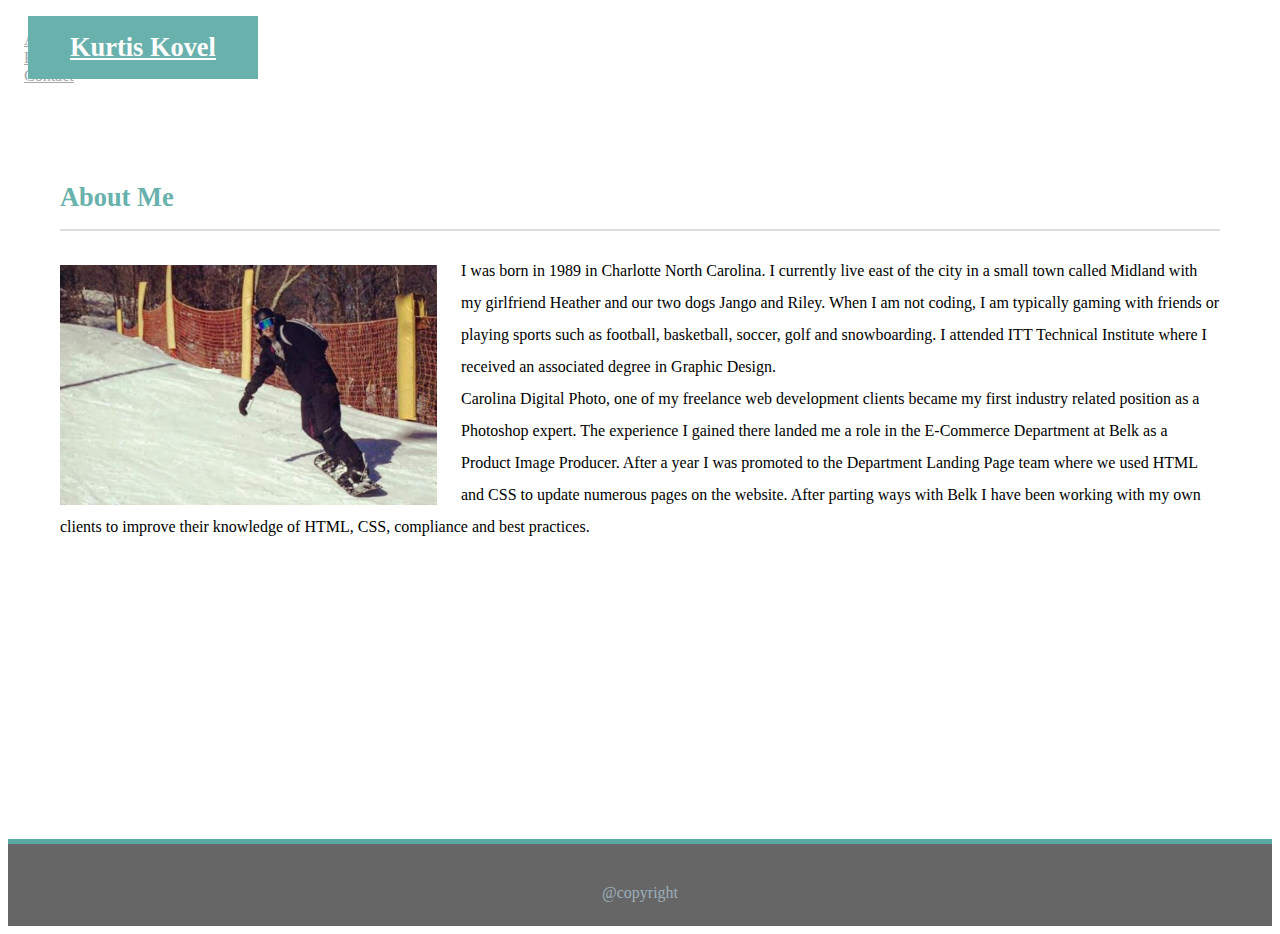
<file: index.html>
<!DOCTYPE html>
<html lang="en">
<head>
    <meta charset="UTF-8">
    <meta name="viewport" content="width=device-width, initial-scale=1.0">
    <meta http-equiv="X-UA-Compatible" content="ie=edge">
    <title>Kurtis Kovel Portfolio</title>
    <link rel="stylesheet" href="https://stackpath.bootstrapcdn.com/bootstrap/4.1.3/css/bootstrap.min.css" integrity="sha384-MCw98/SFnGE8fJT3GXwEOngsV7Zt27NXFoaoApmYm81iuXoPkFOJwJ8ERdknLPMO" crossorigin="anonymous">   
    <link rel="stylesheet" href="assets/css/style.css"> 
</head>
<body>
    <nav>
        <div class="brand-name">
            <a href="index.html">Kurtis Kovel</a>
        </div>
        <ul class="nav navigation-list">
            <li class="nav-item ">
              <a class="nav-link active border-right" href="index.html">About</a>
            </li>
            <li class="nav-item ">
              <a class="nav-link border-right" href="portfolio.html">Portfolio</a>
            </li>
            <li class="nav-item">
              <a class="nav-link" href="contact.html">Contact</a>
            </li>
        </ul>
    </nav>
    <main class="wrapper clearfix">
        <h1>About Me</h1>
        <img class="profile-image" src="assets/Images/kk-profile.jpg" alt="Kurtis Kovel Snowboarding">
        <p>I was born in 1989 in Charlotte North Carolina. I currently live east of the city in a small town called Midland with my girlfriend Heather and our two dogs Jango and Riley. When I am not coding, I am typically gaming with friends or playing sports such as football, basketball, soccer, golf and snowboarding. I attended ITT Technical Institute where I received an associated degree in Graphic Design. <br>Carolina Digital Photo, one of my freelance web development clients became my first industry related position as a Photoshop expert. The experience I gained there landed me a role in the E-Commerce Department at Belk as a Product Image Producer. After a year I was promoted to the Department Landing Page team where we used HTML and CSS to update numerous pages on the website. After parting ways with Belk I have been working with my own clients to improve their knowledge of HTML, CSS, compliance and best practices.</p> 
    </main>
    <footer>
      <p>@copyright</p>  
    </footer>
</body>
<script src="https://code.jquery.com/jquery-3.3.1.slim.min.js" integrity="sha384-q8i/X+965DzO0rT7abK41JStQIAqVgRVzpbzo5smXKp4YfRvH+8abtTE1Pi6jizo" crossorigin="anonymous"></script>
<script src="https://cdnjs.cloudflare.com/ajax/libs/popper.js/1.14.3/umd/popper.min.js" integrity="sha384-ZMP7rVo3mIykV+2+9J3UJ46jBk0WLaUAdn689aCwoqbBJiSnjAK/l8WvCWPIPm49" crossorigin="anonymous"></script>
<script src="https://stackpath.bootstrapcdn.com/bootstrap/4.1.3/js/bootstrap.min.js" integrity="sha384-ChfqqxuZUCnJSK3+MXmPNIyE6ZbWh2IMqE241rYiqJxyMiZ6OW/JmZQ5stwEULTy" crossorigin="anonymous"></script>

</html>
</file>
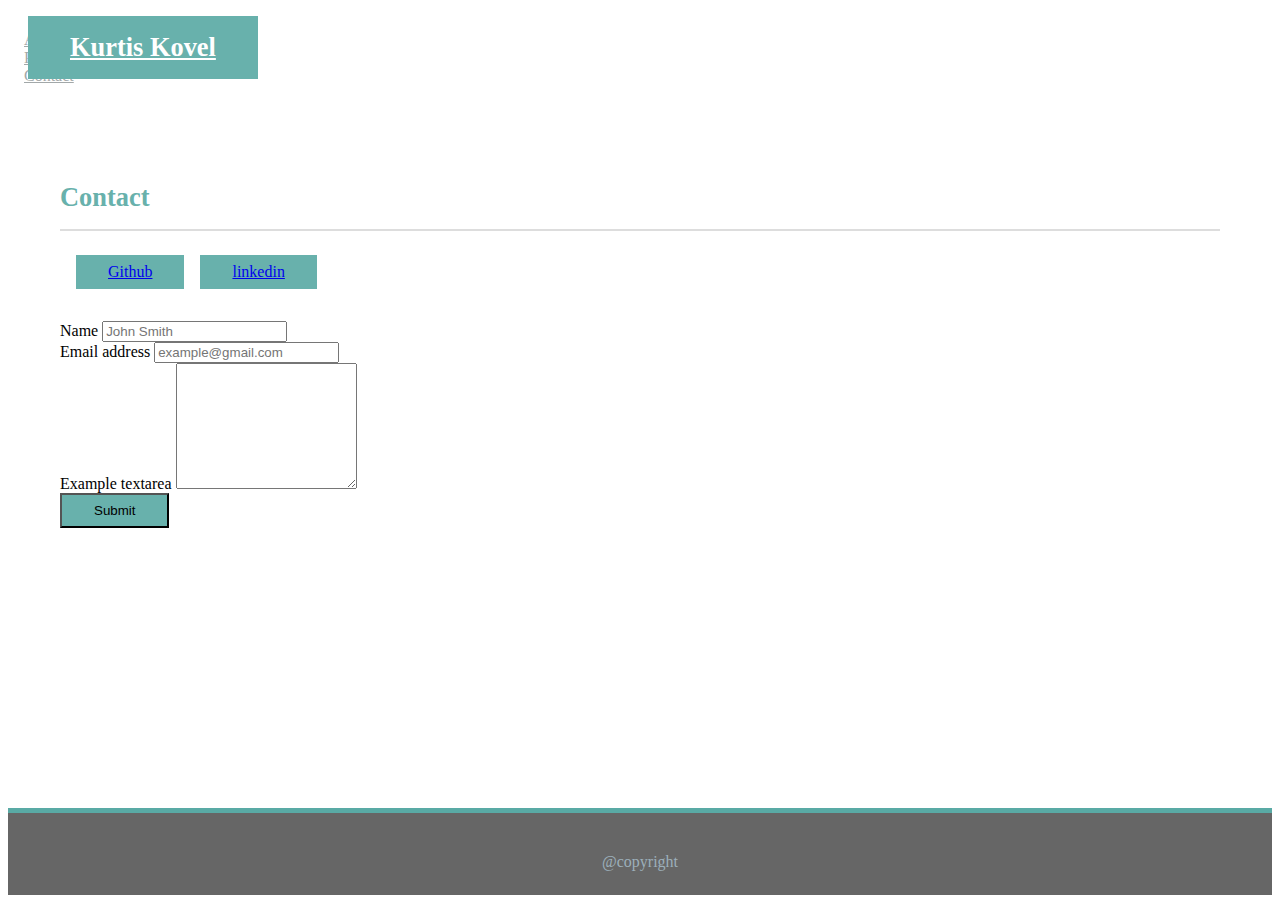
<file: contact.html>
<!DOCTYPE html>
<html lang="en">
<head>
    <meta charset="UTF-8">
    <meta name="viewport" content="width=device-width, initial-scale=1.0">
    <meta http-equiv="X-UA-Compatible" content="ie=edge">
    <title>Kurtis Kovel Portfolio</title>
    <link rel="stylesheet" href="https://stackpath.bootstrapcdn.com/bootstrap/4.1.3/css/bootstrap.min.css" integrity="sha384-MCw98/SFnGE8fJT3GXwEOngsV7Zt27NXFoaoApmYm81iuXoPkFOJwJ8ERdknLPMO" crossorigin="anonymous">   
    <link rel="stylesheet" href="assets/css/style.css"> 
</head>
<body>
    <nav>
        <div class="brand-name">
            <a href="index.html">Kurtis Kovel</a>
        </div>
        <ul class="nav navigation-list">
            <li class="nav-item ">
              <a class="nav-link active border-right" href="index.html">About</a>
            </li>
            <li class="nav-item ">
              <a class="nav-link border-right" href="portfolio.html">Portfolio</a>
            </li>
            <li class="nav-item">
              <a class="nav-link" href="contact.html">Contact</a>
            </li>
        </ul>
    </nav>
    <main class="wrapper">
        <h1>Contact</h1>
        <div class="contact-link row">
            <a href="https://github.com/KJEKcode" class="github-link btn btn-primary col">Github</a>
            <a href="https://www.linkedin.com/in/kurtis-kovel-10329b24" class="linkedin-link btn btn-primary col">linkedin</a>
        </div>
        
        <form>
            <div class="form-group">
                <label for="exampleInputName">Name</label>
                <input type="text" class="form-control" id="exampleInputName" aria-describedby="nameHelp" placeholder="John Smith">
            </div>
            <div class="form-group">
                <label for="exampleInputEmail1">Email address</label>
                <input type="email" class="form-control" id="exampleInputEmail1" aria-describedby="emailHelp" placeholder="example@gmail.com">
            </div>
            <div class="form-group">
                <label for="exampleFormControlTextarea1">Example textarea</label>
                <textarea class="form-control" id="exampleFormControlTextarea1" rows="8"></textarea>
            </div>
            <button type="submit" class="btn btn-primary">Submit</button>
        </form>
        
    </main>
    <footer>
      <p>@copyright</p>  
    </footer>
</body>
<script src="https://code.jquery.com/jquery-3.3.1.slim.min.js" integrity="sha384-q8i/X+965DzO0rT7abK41JStQIAqVgRVzpbzo5smXKp4YfRvH+8abtTE1Pi6jizo" crossorigin="anonymous"></script>
<script src="https://cdnjs.cloudflare.com/ajax/libs/popper.js/1.14.3/umd/popper.min.js" integrity="sha384-ZMP7rVo3mIykV+2+9J3UJ46jBk0WLaUAdn689aCwoqbBJiSnjAK/l8WvCWPIPm49" crossorigin="anonymous"></script>
<script src="https://stackpath.bootstrapcdn.com/bootstrap/4.1.3/js/bootstrap.min.js" integrity="sha384-ChfqqxuZUCnJSK3+MXmPNIyE6ZbWh2IMqE241rYiqJxyMiZ6OW/JmZQ5stwEULTy" crossorigin="anonymous"></script>

</html>
</file>
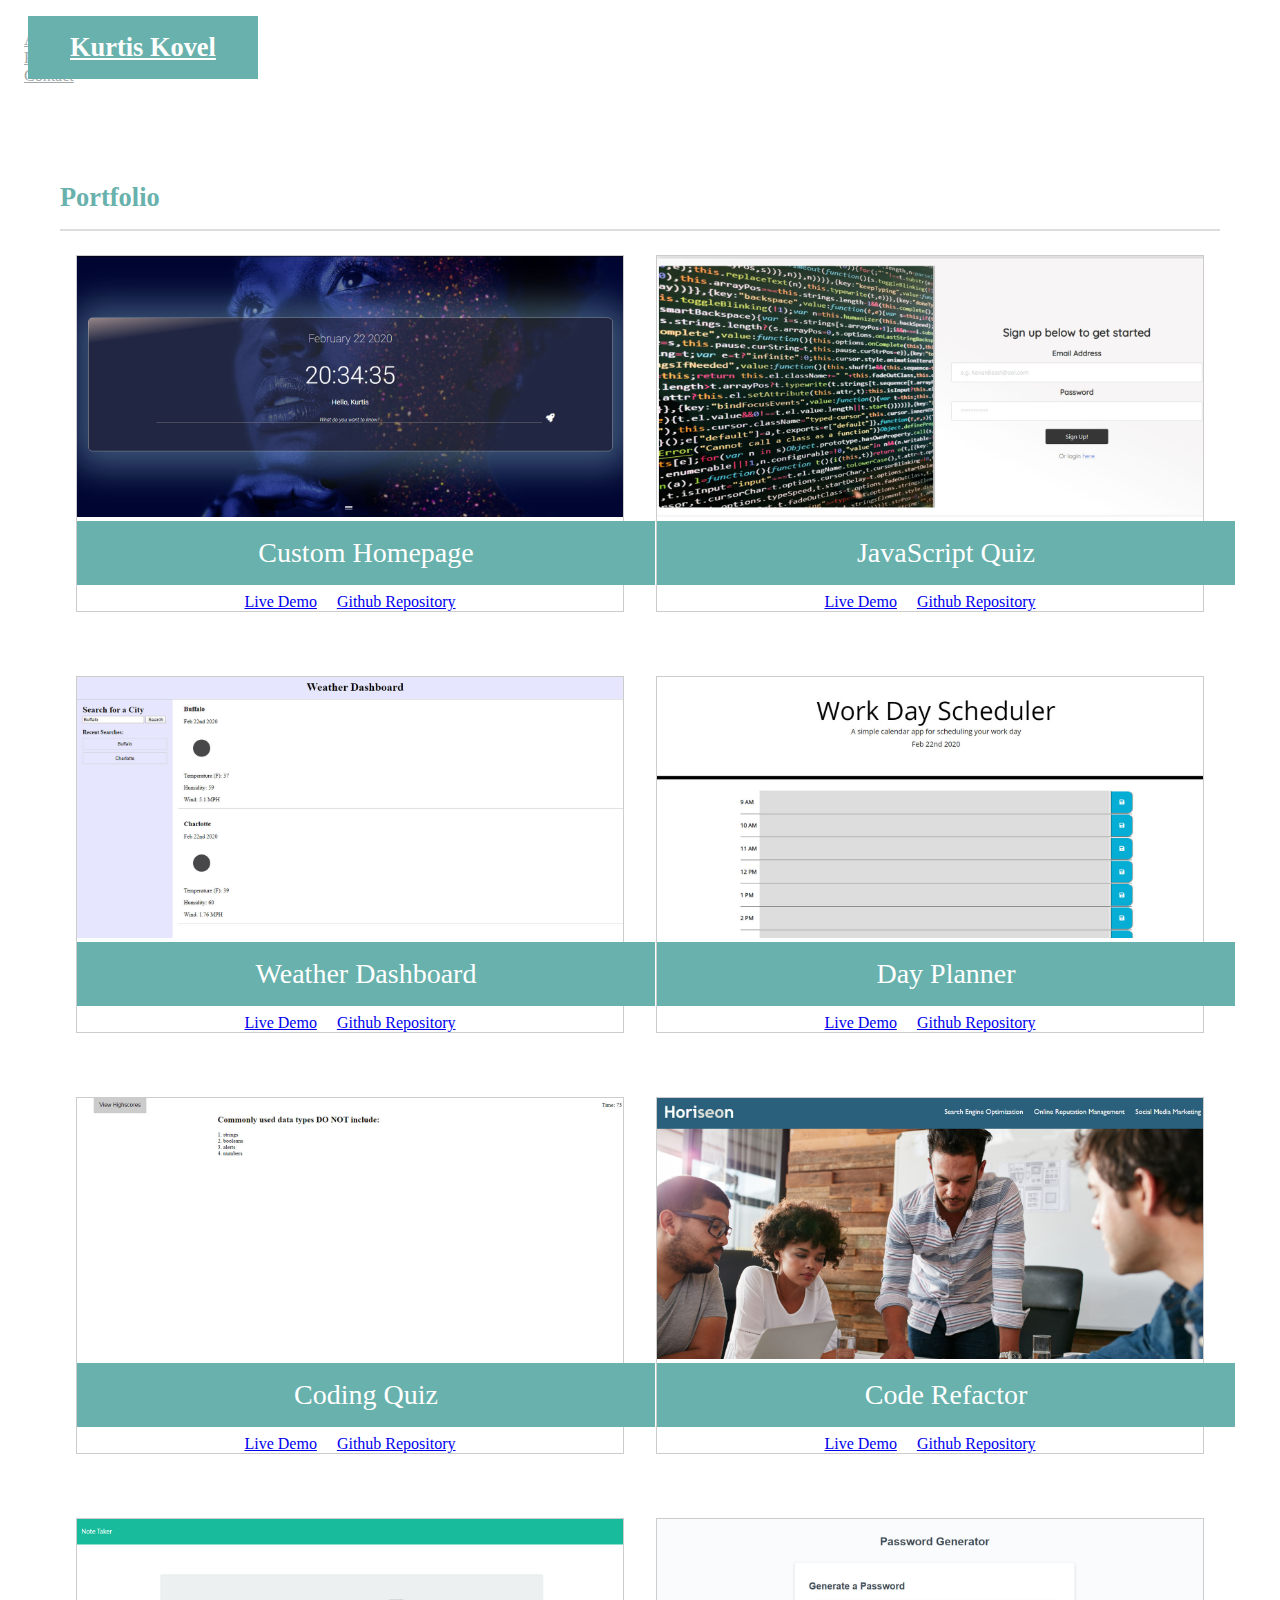
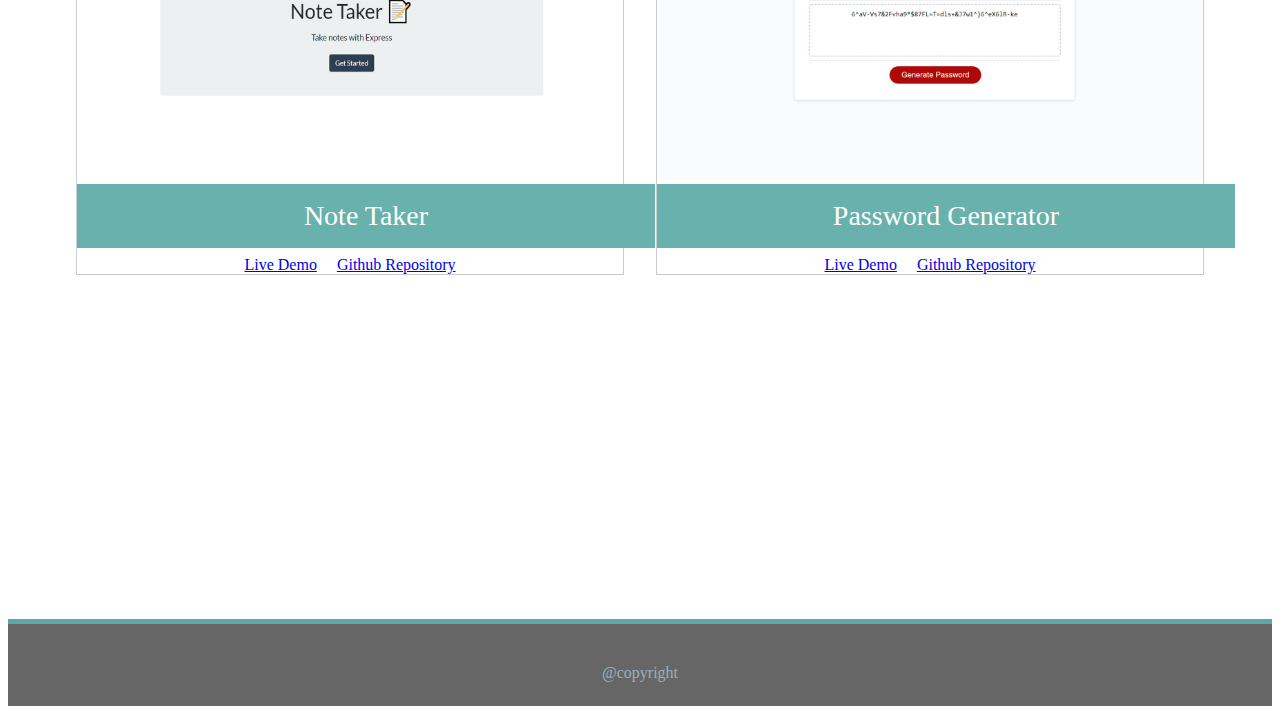
<file: portfolio.html>
<!DOCTYPE html>
<html lang="en">
<head>
    <meta charset="UTF-8">
    <meta name="viewport" content="width=device-width, initial-scale=1.0">
    <meta http-equiv="X-UA-Compatible" content="ie=edge">
    <title>Kurtis Kovel Portfolio</title>
    <link rel="stylesheet" href="https://stackpath.bootstrapcdn.com/bootstrap/4.1.3/css/bootstrap.min.css" integrity="sha384-MCw98/SFnGE8fJT3GXwEOngsV7Zt27NXFoaoApmYm81iuXoPkFOJwJ8ERdknLPMO" crossorigin="anonymous">   
    <link rel="stylesheet" href="assets/css/style.css"> 
</head>
<body>
    <nav>
        <div class="brand-name">
            <a href="index.html">Kurtis Kovel</a>
        </div>
        <ul class="nav navigation-list">
            <li class="nav-item ">
              <a class="nav-link active border-right" href="index.html">About</a>
            </li>
            <li class="nav-item ">
              <a class="nav-link border-right" href="portfolio.html">Portfolio</a>
            </li>
            <li class="nav-item">
              <a class="nav-link" href="contact.html">Contact</a>
            </li>
        </ul>
    </nav>
    <main class="wrapper">
        <h1>Portfolio</h1>
        <div class="portfolio-list container">
            <div class="row">
                <div class="col left">
                    <img src="./assets/Images/homepage-project.jpg" alt="Homepage project">
                    <p>Custom Homepage</p>
                    <div>
                        <a href="https://jethan16.github.io/HomePage/" target="_blank" type="button" class="btn btn-secondary">Live Demo</a>
                        <a href="https://github.com/jethan16/HomePage" target="_blank" type="button" class="btn btn-secondary">Github Repository</a>
                    </div>
                </div>
                <div class="col right">
                    <img src="./assets/Images/js-quiz.jpg" alt="Javascript Quiz">
                    <p>JavaScript Quiz</p>
                    <div>
                        <a href="https://morning-dusk-12730.herokuapp.com/" target="_blank" type="button" class="btn btn-secondary">Live Demo</a>
                        <a href="https://github.com/KJEKcode/flash-card-quiz" target="_blank" type="button" class="btn btn-secondary">Github Repository</a>
                    </div>
                </div>
            </div>
            <div class="row">
                <div class="col left">
                    <img src="./assets/Images/weather-dashboard.jpg" alt="Weather Dashboard">
                    <p>Weather Dashboard</p>
                    <div>
                        <a href="https://kjekcode.github.io/weather-search/" target="_blank" type="button" class="btn btn-secondary">Live Demo</a>
                        <a href="https://github.com/KJEKcode/weather-search" target="_blank" type="button" class="btn btn-secondary">Github Repository</a>
                    </div>
                </div>
                <div class="col right">
                    <img src="./assets/Images/day-planner.jpg" alt="Day Planner">
                    <p>Day Planner</p>
                    <div>
                        <a href="https://kjekcode.github.io/day-planner/" target="_blank" type="button" class="btn btn-secondary">Live Demo</a>
                        <a href="https://github.com/KJEKcode/day-planner" target="_blank" type="button" class="btn btn-secondary">Github Repository</a>
                    </div>
                </div>
            </div>
            <div class="row">
                <div class="col left">
                    <img src="./assets/Images/coding-quiz.jpg" alt="Coding Quiz">
                    <p>Coding Quiz</p>
                    <div>
                        <a href="https://kjekcode.github.io/javascript-coding-quiz/" target="_blank" type="button" class="btn btn-secondary">Live Demo</a>
                        <a href="https://github.com/KJEKcode/javascript-coding-quiz" target="_blank" type="button" class="btn btn-secondary">Github Repository</a>
                    </div>
                </div>
                <div class="col right">
                        <img src="./assets/Images/code-refactor.jpg" alt="Code Refactor">
                        <p>Code Refactor</p>
                        <div>
                            <a href="https://kjekcode.github.io/code-refactor/" target="_blank" type="button" class="btn btn-secondary">Live Demo</a>
                            <a href="https://github.com/KJEKcode/unit-1-homework" target="_blank" type="button" class="btn btn-secondary">Github Repository</a>
                        </div>
                </div>
            </div>
            <div class="row">
                <div class="col left">
                    <img src="./assets/Images/note-taker.jpg" alt="Note Taker">
                    <p>Note Taker</p>
                    <div>
                        <a href="https://damp-mountain-26279.herokuapp.com/" target="_blank" type="button" class="btn btn-secondary">Live Demo</a>
                        <a href="https://github.com/KJEKcode/note-taker" target="_blank" type="button" class="btn btn-secondary">Github Repository</a>
                    </div>
                </div>
                <div class="col right">
                    <img src="./assets/Images/password-gen.jpg" alt="Password Generator">
                    <p>Password Generator</p>
                    <div>
                        <a href="https://kjekcode.github.io/javascript-password-generator/" target="_blank" type="button" class="btn btn-secondary">Live Demo</a>
                        <a href="https://github.com/KJEKcode/javascript-password-generator" target="_blank" type="button" class="btn btn-secondary">Github Repository</a>
                    </div>
                </div>
            </div>
        </div>
    </main>
    
    <footer>
       
        <p>@copyright</p>  
    </footer>
</body>
<script src="https://code.jquery.com/jquery-3.3.1.slim.min.js" integrity="sha384-q8i/X+965DzO0rT7abK41JStQIAqVgRVzpbzo5smXKp4YfRvH+8abtTE1Pi6jizo" crossorigin="anonymous"></script>
<script src="https://cdnjs.cloudflare.com/ajax/libs/popper.js/1.14.3/umd/popper.min.js" integrity="sha384-ZMP7rVo3mIykV+2+9J3UJ46jBk0WLaUAdn689aCwoqbBJiSnjAK/l8WvCWPIPm49" crossorigin="anonymous"></script>
<script src="https://stackpath.bootstrapcdn.com/bootstrap/4.1.3/js/bootstrap.min.js" integrity="sha384-ChfqqxuZUCnJSK3+MXmPNIyE6ZbWh2IMqE241rYiqJxyMiZ6OW/JmZQ5stwEULTy" crossorigin="anonymous"></script>

</html>
</file>
<file: assets/css/style.css>
/* BODY */
body {
    background: url("http://cdn.backgroundhost.com/backgrounds/subtlepatterns/cork_1.png") repeat top left;
}

main {
    margin-bottom: 5rem;
}
/* BRAND NAME */
.brand-name {
    text-align: center;
    padding: 1.5rem 0;
    background: #68b1ac;
}

.brand-name a {
    padding: 10px;
    color: #fff;
}

.brand-name a, h1 {
    font-family: 'Times New Roman', Times, serif;
    font-weight: bold;
    font-size : 1.65rem;
}
.navigation-list {
    justify-content: center;
    background: #fff;;
    padding: .4rem;
    margin-bottom: 1.25rem;
}

.border-right {
    border-right: 1px solid #eee;
}
.navigation-list a {
    color: #a2a8a9;
    padding: .2rem 1.5rem;
    margin: .3rem 0;
}

.wrapper {
    background-color: #fff;
    padding: 2rem;
    max-width: inherit;
    width: inherit;
    margin: 1.25rem 1.25rem 12rem 1.25rem ;
}

h1 {
    color: #68b1ac; 
    border-bottom: 2px solid #dddddd;
    padding-bottom: 1rem;
    margin-bottom: 1.5rem; 
}



.wrapper p {
    margin-top: 1rem;
    font-size: 1rem;
    line-height: 2rem;
}

img {
    width: 100%;
}

footer {
    background: #666666;
    padding: 1.5rem 0;
    text-align: center;
    color: #9cafba;
    border-top: 5px solid #59aaa5;
}

footer p {
    margin-bottom: 0;
}

.portfolio-list {
    padding: 0;
    list-style: none;
}

.row {
    display: block;
    
}

.col, .col-6 {
    padding-left: 0;
    padding-right: 0;

}

.col-6 {
    max-width: inherit;
}

.portfolio-list col {
    position: relative;
    margin-bottom: 2rem;
}

.portfolio-list div p {
    margin: 0 0 .5rem 0;
    width: 100%;
    background: #68b1ac;
    color: #fff;
    padding: 1rem;
    text-align: center;
    font-size: 1.75rem;
    font-family: 'Times New Roman', Times, serif;
}

.btn-primary {
    background-color: #68b1ac;
    padding: .5rem 2rem;
}


.portfolio-list .col {
 border: solid 1px #ccc;
 text-align: center;
}

.portfolio-list .col a {
    margin: .5rem .5rem 1rem .5rem;
   }

.row .col {
    margin-bottom: 2rem;
}




@media screen and (min-width: 768px) {
    nav {
        position: relative;
    }

    .github-link {
        margin-right: .5rem;
    }
    
    .linkedin-link {
        margin-left: .5rem;
    }
    .brand-name {
        padding: 1rem 2rem;
        position: absolute;
        left: 1.25rem;
    }

    .navigation-list a {
        padding: .2rem 1rem;
    }

    .navigation-list {
        justify-content: flex-end;
        padding: .95rem 0em;
    }
    
    .wrapper {
        margin: 2rem 1.25rem 15.5rem 1.25rem ;
    }

    .profile-image {
        float: left;
        width: 50%;
        margin: .6rem 1.5rem 0 0;
    }

    .row {
        display: flex;
        padding: 0 1rem 2rem 1rem;
    }

    .contact-link {
        padding: 0 1rem .0rem 1rem;
    }

    .left {
        margin-right: 1rem;
    }
    .right {
        margin-left: 1rem;
    }

    .col-6 {
        padding-right: 1rem;
        max-width: 50%;
    }

    .portfolio-list .col-6 p {
        width: 95%;
    }

    .portfolio-list li {
        margin-bottom: 1rem;
    }

    footer {
        position: relative;
    }

  }

  @media screen and (min-width: 875px) {

     .profile-image {
         width: 377px;
     }




  }
</file>
